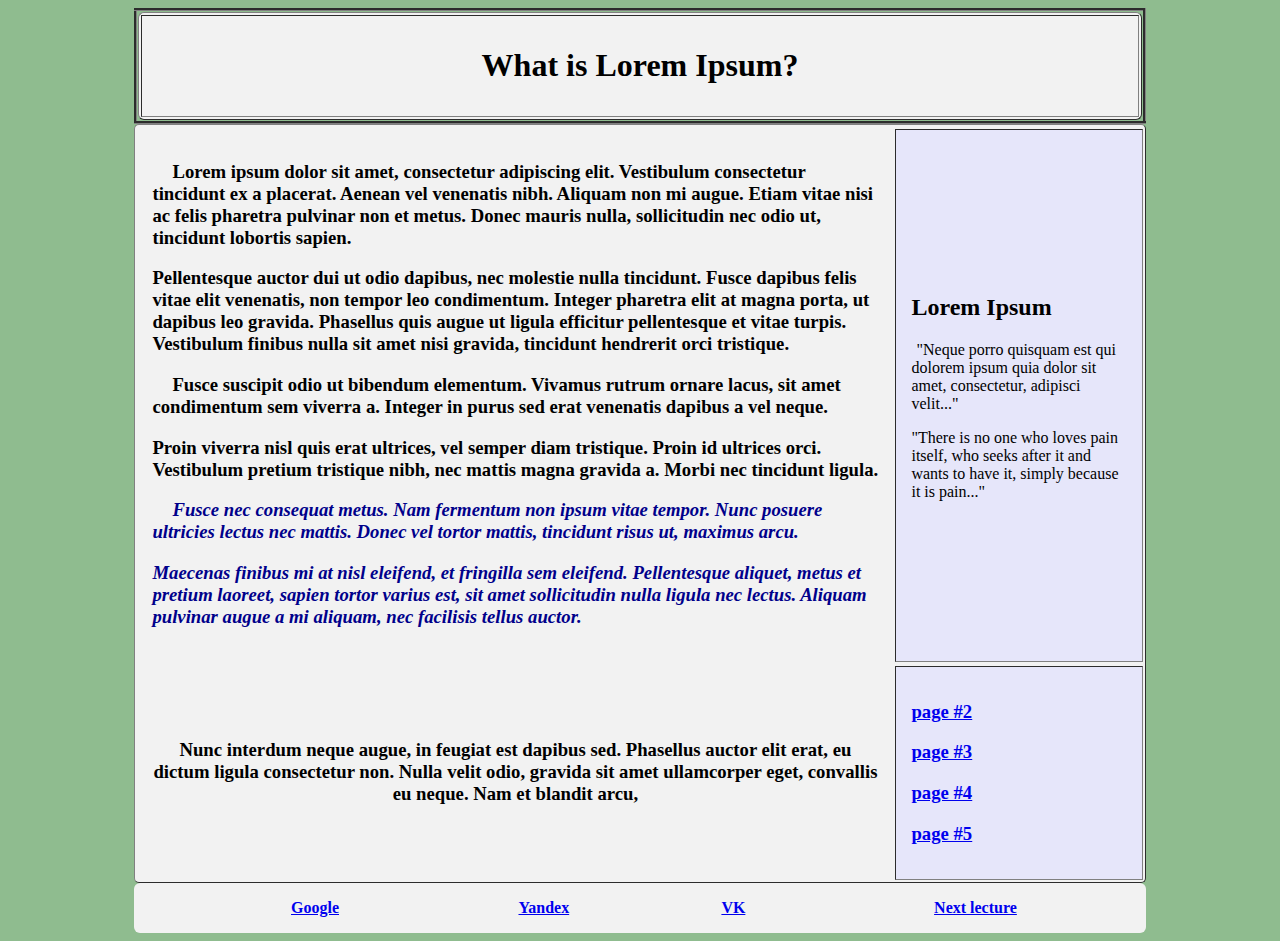
<file: index.html>
<!DOCTYPE html>
<html lang="en">
<head>
    <meta charset="UTF-8">
    <meta http-equiv="X-UA-Compatible" content="IE=edge">
    <title>Lesson #2</title>
    <link href="/css/style.css">
</head>
<body 
bgcolor="#8FBC8F"> <!-- фоновый цвет-->

<table 
border="3" 
align="center" 
style="width:80%" 
rules="rows" > <!-- создание таблицы ,толщина границы , ореинтир к центру, ширина, убрать двойные линии-->

        <tr> <!--созданиее строки--> 
            <td> <!--создание ячейки-->
                <table 
                border="1" 
                bgcolor="#f2f2f2" 
                cellpadding="10" 
                style="width:100%; 
                border-radius: 6px;" 
                background=""> <!-- таблица внутри таблицы, таким образом можно избегать "съезда в сторонку"-->
                    <tr>
                        <th> <!--создания одной ячейки таблицы-->
                            <h1>What is Lorem Ipsum?</h1>
                            <h3> </h3>
                        </th>
                    </tr>
                </table>
            </td>
        </tr>
     <table 
     border="1" 
     align="center"
      bgcolor="#f2f2f2" 
      cellpadding="15px" 
      style="width:80%; 
      border-radius: 5px;">
        <tr>
            <td 
            style="border: 2px;" 
            rowspan="2" 
            style="width:80%">
                <h3> 
                    <p 
                    style=
                    "text-indent:20px"> 
                    Lorem ipsum dolor sit amet, consectetur adipiscing elit. 
                    Vestibulum consectetur tincidunt ex a placerat. Aenean vel venenatis nibh. 
                    Aliquam non mi augue. Etiam vitae nisi ac felis pharetra pulvinar non et metus.
                     Donec mauris nulla, sollicitudin nec odio ut, tincidunt lobortis sapien.</p> 
                     <p>Pellentesque auctor dui ut odio dapibus, nec molestie nulla tincidunt.
                          Fusce dapibus felis vitae elit venenatis, non tempor leo condimentum. 
                          Integer pharetra elit at magna porta, ut dapibus leo gravida.
                           Phasellus quis augue ut ligula efficitur pellentesque et vitae turpis. 
                         Vestibulum finibus nulla sit amet nisi gravida, tincidunt hendrerit orci tristique.</p>
                
                    <p 
                    style=
                    "text-indent:20px"> 
                        <bold>
                    Fusce suscipit odio ut bibendum elementum. 
                    Vivamus rutrum ornare lacus, sit amet condimentum sem viverra a. 
                    Integer in purus sed erat venenatis dapibus a vel neque.</bold></p> 
                    <p>Proin viverra nisl quis erat ultrices, vel semper diam tristique. 
                        Proin id ultrices orci. 
                        Vestibulum pretium tristique nibh, nec mattis magna gravida a. 
                        Morbi nec tincidunt ligula.
                    </p>
                    <p style=
                    "text-indent:20px">
                    <cite><span 
                        style=
                        "color: darkblue;">
                        Fusce nec consequat metus. Nam fermentum non ipsum vitae tempor. 
                        Nunc posuere ultricies lectus nec mattis. 
                        Donec vel tortor mattis, tincidunt risus ut, maximus arcu.    
                         </p></span></cite>
                    <p> <cite><span 
                        style=
                        "color: darkblue;">
                        Maecenas finibus mi at nisl eleifend, et fringilla sem eleifend. 
                        Pellentesque aliquet, metus et pretium laoreet, sapien tortor varius est, 
                        sit amet sollicitudin nulla ligula nec lectus.
                         Aliquam pulvinar augue a mi aliquam, nec facilisis tellus auctor.
                </span></cite>
                    </p>
                </h3>
            </td>
        </tr>
        <tr>
             <td 
             bgcolor=
             "#e6e6fa">
                 <h2> Lorem Ipsum </h2>
                        <p>
                       <span 
                        style="margin-left:5px;"> 
                        "Neque porro quisquam est qui dolorem ipsum quia dolor sit amet, consectetur, adipisci velit..."
                        
                        </span>
                     </p>
                     <p>
                        "There is no one who loves pain itself, who seeks after it and wants to have it, simply because it is pain..."

                     </p>
            </td>
        </tr>
            <tr>
                <td
                align="center"
                style="border: 2px;" 
                rowspan="2" 
                style="width:80%">
                    <h3>
                         <p>
                                Nunc interdum neque augue, in feugiat est dapibus sed. 
                                Phasellus auctor elit erat, eu dictum ligula consectetur non. 
                                Nulla velit odio, gravida sit amet ullamcorper eget, convallis eu neque. Nam et blandit arcu,     
                          </p>
                    </h3>
                </td>
            </tr>

        <tr>
            <td
            bgcolor="e6e6fa">
                <h3>
                        <a href="./page3.html" target="_blank" >page #2</a>
                       <p> <a href="./page3.html" target="_blank" >page #3</a></p>
                        <p><a href="./page4.html" target="_blank" >page #4</a></p>
                        <p><a href="./page5.html" target="_blank" >page #5</a></p>
                </h3>
                
            </td>
        </tr>
        
     </table>
    <table 
    border="0" 
    bgcolor="f2f2f2" 
    height="50" 
    cellpadding="10" 
    align="center" 
    style="width: 80%; 
    border-radius: 6px;"> 
        <tr>
            <th>
                <h3>
                    <th>
                        <a href="https://www.google.ru/" target="_blank" >Google</a></th>
                        <th><a href="https://yandex.kz/" target="_blank" >Yandex</a></th>
                            <th><a href="https://vk.com/" target="_blank" >VK</a></th>
                                <th><a href="./second part/index.html" target="_blank" >Next lecture</a></th>
                </h3>
            </th>
        </tr>
    </table>
</table>

</body>
</html>
</file>
